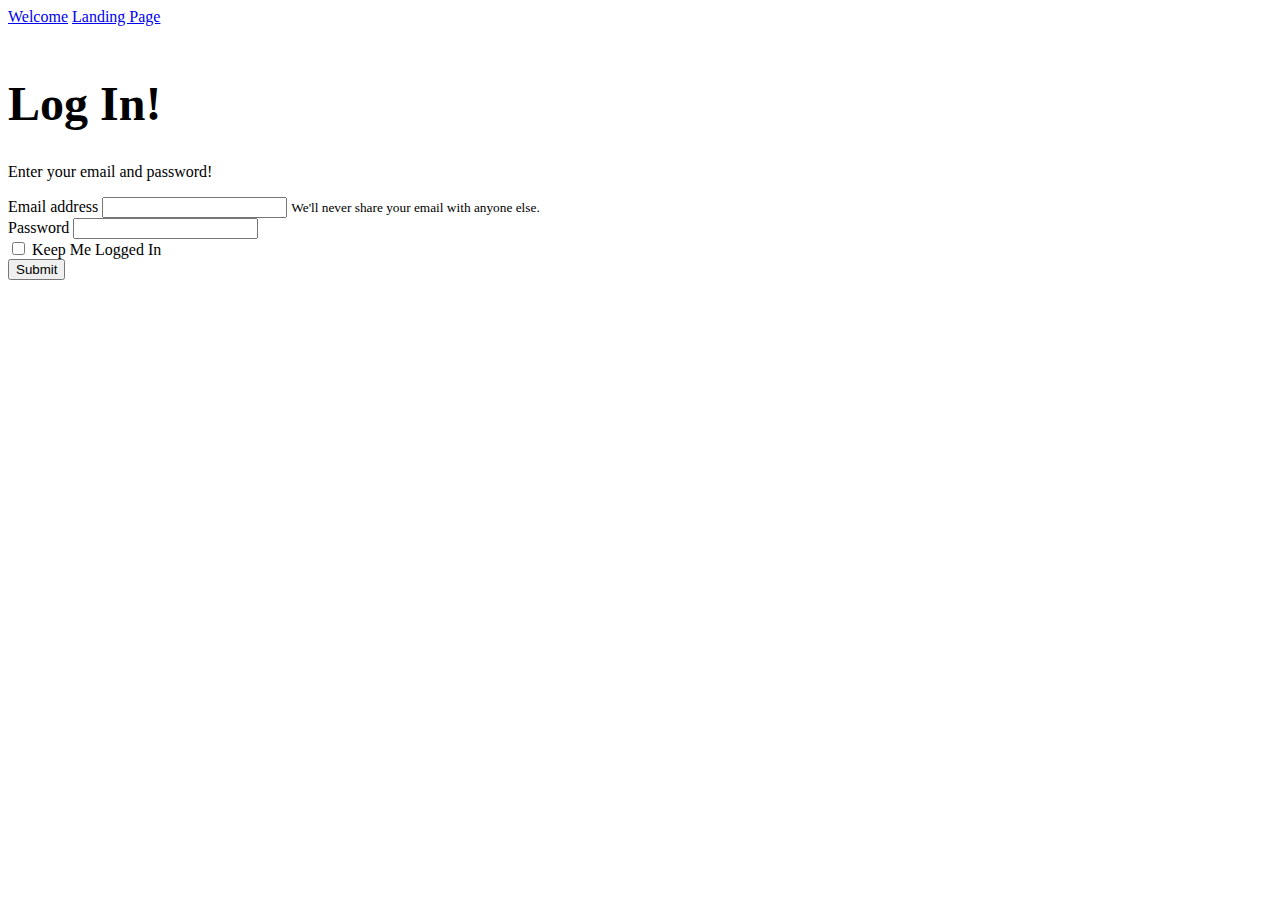
<file: Signin.html>
<!DOCTYPE html>
<html lang="en">
<head>
  <meta charset="UTF-8">
  <meta name="viewport" content="width=device-width, initial-scale=1.0">
  <meta http-equiv="X-UA-Compatible" content="ie=edge">
  <title>Document</title>
    <link rel="stylesheet" href="https://stackpath.bootstrapcdn.com/bootstrap/4.5.0/css/bootstrap.min.css" integrity="sha384-9aIt2nRpC12Uk9gS9baDl411NQApFmC26EwAOH8WgZl5MYYxFfc+NcPb1dKGj7Sk" crossorigin="anonymous">
<link rel="stylesheet" href="style.css">
</head>
<body>
  <nav class="navbar navbar-dark bg-dark">

<nav class="navbar navbar-white">
    <a class="navbar-brand" href="#">Welcome</a>   <a class="navbar-brand" href="landing Page">Landing Page</a>

  </nav></nav>
  <br>
<div class="container jumbotron center">
  <h1>Log In!</h1>
<p> Enter your email and password!</p>
</div>

 <div class="form-group container">
   <label for="exampleInputEmail1">Email address</label>
   <input type="email" class="form-control" id="exampleInputEmail1" aria-describedby="emailHelp">
   <small id="emailHelp" class="form-text text-muted">We'll never share your email with anyone else.</small>

 <div class="form-group">
   <label for="exampleInputPassword1">Password</label>
   <input type="password" class="form-control" id="exampleInputPassword1">
 </div>
 <div class="form-group form-check">
   <input type="checkbox" class="form-check-input" id="exampleCheck1">
   <label class="form-check-label" for="exampleCheck1">Keep Me Logged In</label>
 </div>
 <button type="submit" class="btn btn-primary">Submit</button>
  </div>
</form>

</body>
<script src="https://code.jquery.com/jquery-3.5.1.slim.min.js" integrity="sha384-DfXdz2htPH0lsSSs5nCTpuj/zy4C+OGpamoFVy38MVBnE+IbbVYUew+OrCXaRkfj" crossorigin="anonymous"></script>
<script src="https://cdn.jsdelivr.net/npm/popper.js@1.16.0/dist/umd/popper.min.js" integrity="sha384-Q6E9RHvbIyZFJoft+2mJbHaEWldlvI9IOYy5n3zV9zzTtmI3UksdQRVvoxMfooAo" crossorigin="anonymous"></script>
<script src="https://stackpath.bootstrapcdn.com/bootstrap/4.5.0/js/bootstrap.min.js" integrity="sha384-OgVRvuATP1z7JjHLkuOU7Xw704+h835Lr+6QL9UvYjZE3Ipu6Tp75j7Bh/kR0JKI" crossorigin="anonymous"></script>
</html>
</file>
<file: style.css>
h1{
  font-size:300%;
}
</file>
